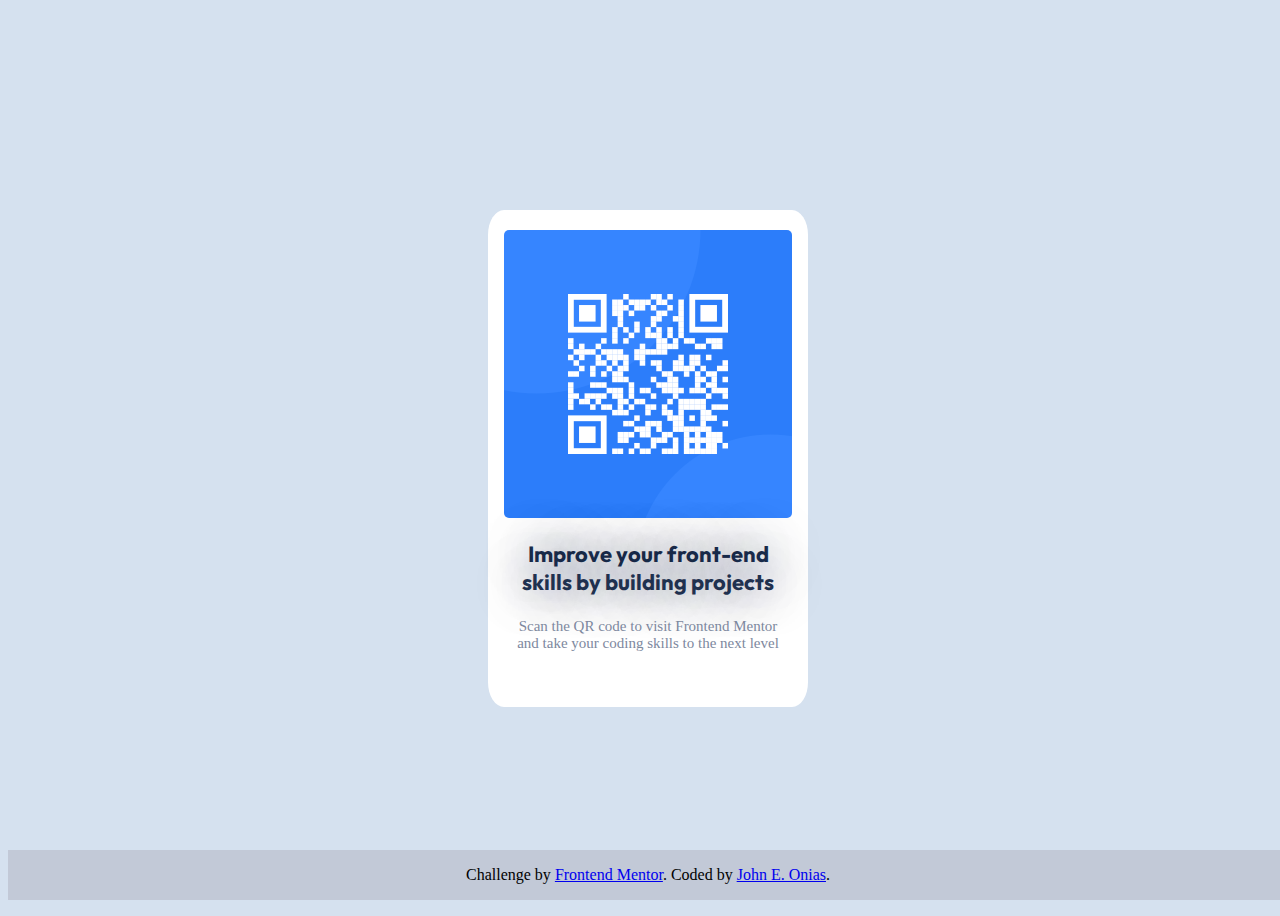
<file: src/index.html>
<!doctype html>
<html>
<head>
  <meta charset="UTF-8">
  <meta name="viewport" content="width=device-width, initial-scale=1.0">
  <link href="style.css" rel="stylesheet">
  <link rel="icon" href="img/favicon-32x32.png" type="imagens/png">
  <link rel="preconnect" href="https://fonts.googleapis.com">
<link rel="preconnect" href="https://fonts.gstatic.com" crossorigin>
<link href="https://fonts.googleapis.com/css2?family=Outfit:wght@100..900&display=swap" rel="stylesheet">
<title>QR Code</title>
</head>
<body>

<div id="alinhamento">
    
    <div id="divMain">
      <div id="divImg">
            <img src="img/image-qr-code.png" alt="qr code">

      </div>
      <div class="divTxt"> 

           <p id="txt01">Improve your front-end skills by building projects</p>
      
        </div>

        <div class="divTxt">
            <p id="txt02">
              Scan the QR code to visit Frontend Mentor and take your coding skills to the next level
            </p>
        </div>

      
    </div>
  </div>
        <footer>

                  <div>
                    <p>
                        Challenge by <a href="https://www.frontendmentor.io?ref=challenge" target="_blank">Frontend Mentor</a>.
                        Coded by <a href="#">John E. Onias</a>.
                            </p>
                  </div>

        </footer>

</body>
</html>
</file>
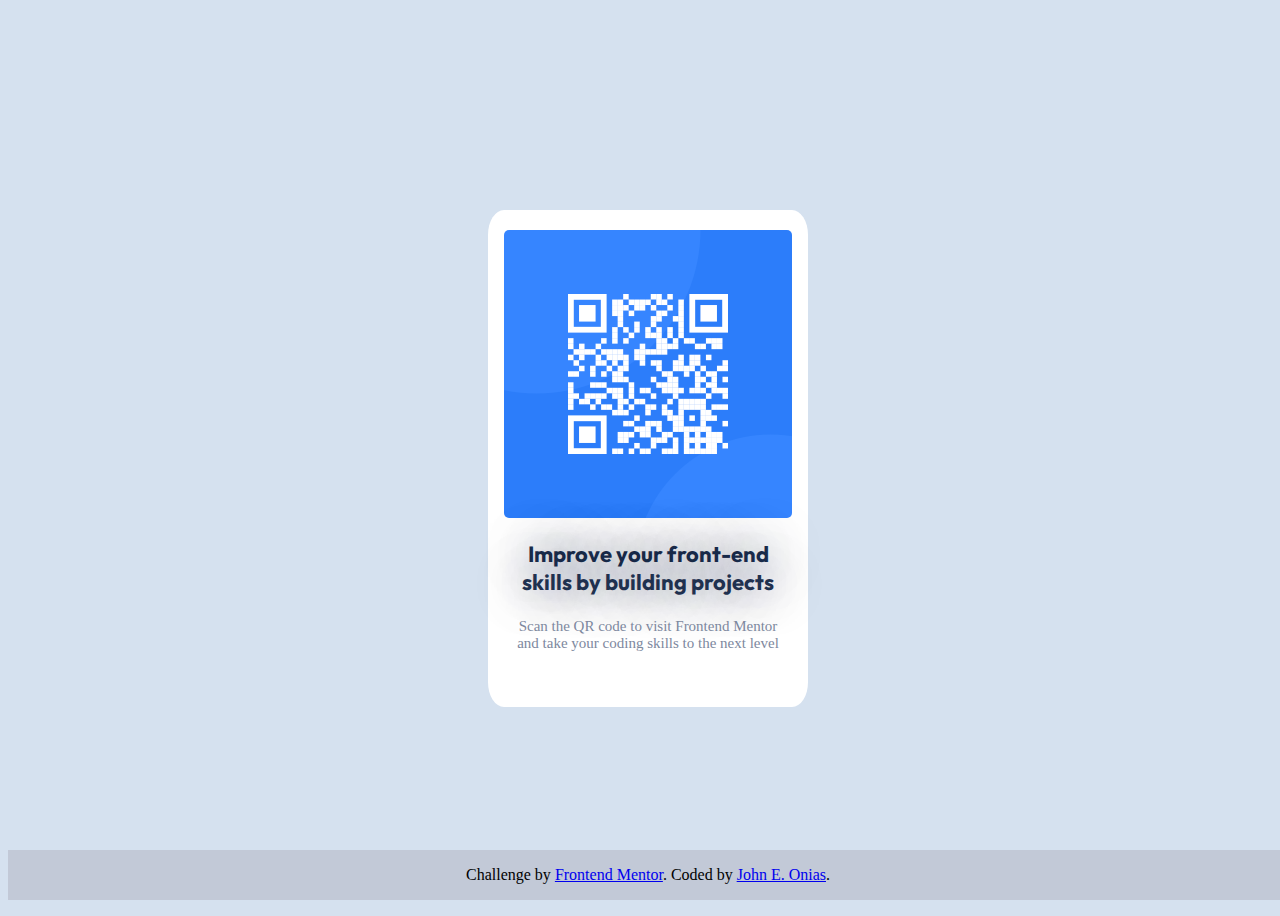
<file: qr code/src/index.html>
<!doctype html>
<html>
<head>
  <meta charset="UTF-8">
  <meta name="viewport" content="width=device-width, initial-scale=1.0">
  <link href="style.css" rel="stylesheet">
  <link rel="preconnect" href="https://fonts.googleapis.com">
<link rel="preconnect" href="https://fonts.gstatic.com" crossorigin>
<link href="https://fonts.googleapis.com/css2?family=Outfit:wght@100..900&display=swap" rel="stylesheet">
</head>
<body>

<div id="alinhamento">
    
    <div id="divMain">
      <div id="divImg">
            <img src="img/image-qr-code.png" alt="qr code">

      </div>
      <div class="divTxt"> 

           <p id="txt01">Improve your front-end skills by building projects</p>
      
        </div>

        <div class="divTxt">
            <p id="txt02">
              Scan the QR code to visit Frontend Mentor and take your coding skills to the next level
            </p>
        </div>

      
    </div>
  </div>
        <footer>

                  <div>
                    <p>
                        Challenge by <a href="https://www.frontendmentor.io?ref=challenge" target="_blank">Frontend Mentor</a>.
                        Coded by <a href="#">John E. Onias</a>.
                            </p>
                  </div>

        </footer>

</body>
</html>
</file>
<file: src/style.css>
body{   
        background-color: #D5E1EF;

}
#alinhamento{
    display: flex;
    flex-direction: row;
    justify-content:center;
    align-content: center;
    height: 100vh;
    width: 100vw;
}
#divMain{
    height: 497px;
    width: 320px;
    background-color: white;
    border-radius: 5%;
    margin: auto;

}
#divImg > img{
    margin-top: 20px;
    height: 288px;
    width: 288px;
    border-radius: 5px;
   

}
#divImg {
    display: flex;
    justify-content: center;
    

}
#txt01{
    text-align: center;
    font-size: 22px;
    margin-left: 20px;
    margin-right: 20px;
    color: #1F314F;
    font-family: "Outfit", sans-serif;
    font-optical-sizing: auto;
    font-weight: bold;
    text-shadow: 1px -1px 50px #1F314F;

}
#txt02{
    text-align: center;
    font-size: 15px;
    margin-left: 20px;
    margin-right: 20px;
    color: #7D889E;
}
.divTxt{
    width: 320px;
    margin: auto;

}
footer{
    bottom: 0;
    position: fixed;
    width: 100vw;
    height: auto;
    text-align: center;
    background-color: #c2c9d7;
}
</file>
<file: qr code/src/style.css>
body{   
        background-color: #D5E1EF;

}
#alinhamento{
    display: flex;
    flex-direction: row;
    justify-content:center;
    align-content: center;
    height: 100vh;
    width: 100vw;
}
#divMain{
    height: 497px;
    width: 320px;
    background-color: white;
    border-radius: 5%;
    margin: auto;

}
#divImg > img{
    margin-top: 20px;
    height: 288px;
    width: 288px;
    border-radius: 5px;
   

}
#divImg {
    display: flex;
    justify-content: center;
    

}
#txt01{
    text-align: center;
    font-size: 22px;
    margin-left: 20px;
    margin-right: 20px;
    color: #1F314F;
    font-family: "Outfit", sans-serif;
    font-optical-sizing: auto;
    font-weight: bold;
    text-shadow: 1px -1px 50px #1F314F;

}
#txt02{
    text-align: center;
    font-size: 15px;
    margin-left: 20px;
    margin-right: 20px;
    color: #7D889E;
}
.divTxt{
    width: 320px;
    margin: auto;

}
footer{
    bottom: 0;
    position: fixed;
    width: 100vw;
    height: auto;
    text-align: center;
    background-color: #c2c9d7;
}
</file>
